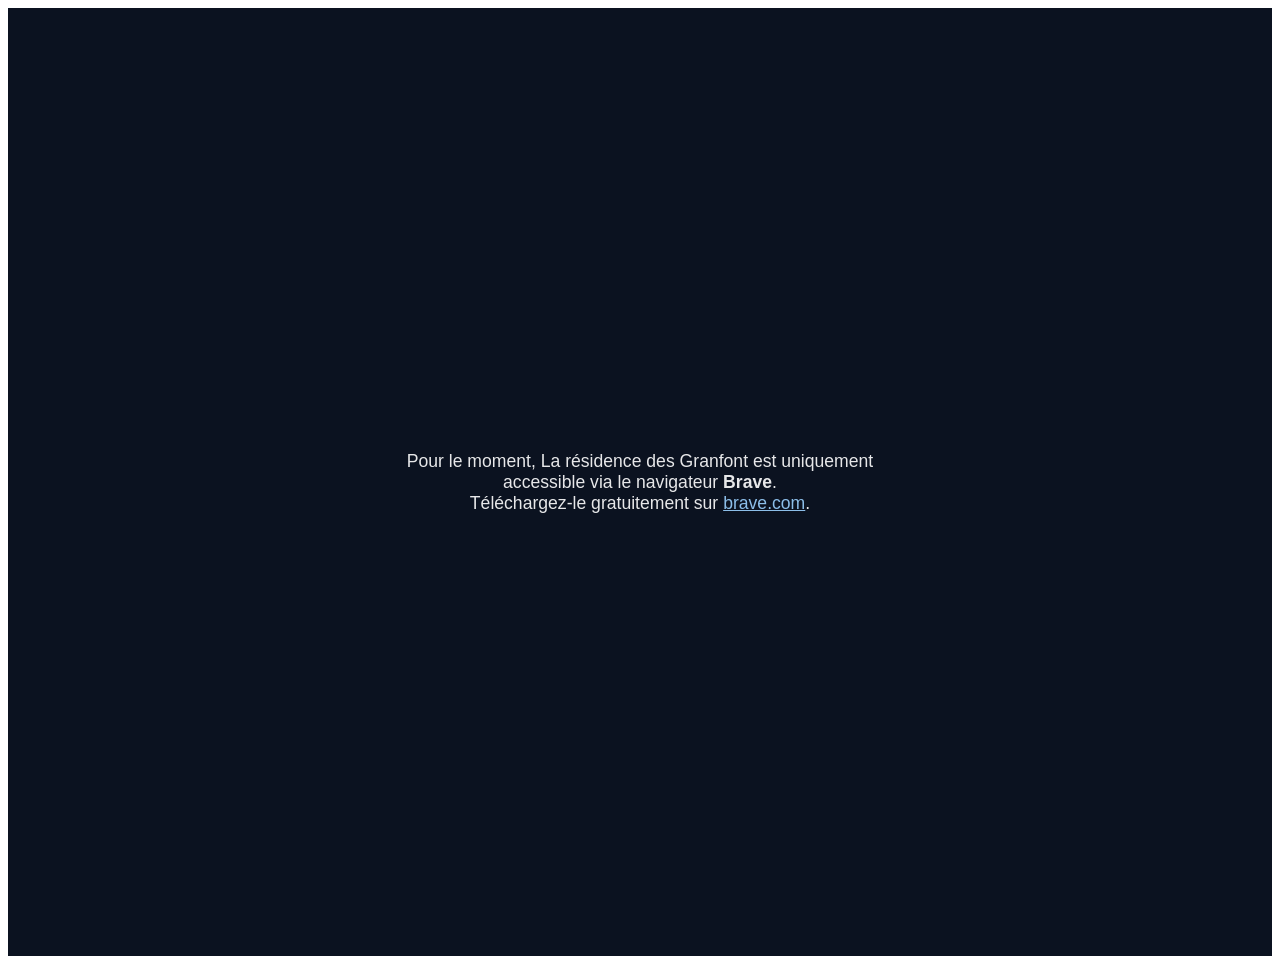
<file: jeux/jeux.html>
<!DOCTYPE html>
<html lang="fr">
<head>
    <meta charset="UTF-8">
    <meta name="viewport" content="width=device-width, initial-scale=1.0">
    <title>Jeu du Tableau à Poudlard</title>
    <link rel="stylesheet" href="../style.css">
    <link rel="stylesheet" href="../css/dialogue.css">
</head>
<body>
    <!-- Fenêtre modale de chargement -->
    <div id="loadingModal" class="loading-modal" style="cursor: url('../images/pointeur.png'), default;">
        <div class="loading-modal-content">
            <div class="loading-container">
                <!-- Particules magiques -->
                <div class="magic-particles" id="particles"></div>
                
                <div class="loading-content">
                    <h1 class="loading-title">Le pub La Lanterne</h1>
                    <p class="loading-subtitle">Visite interactive</p>
                    
                    <div class="progress-container">
                        <div class="progress-bar" id="progressBar"></div>
                    </div>
                    
                    <div class="progress-text">
                        <span id="progressPercent">0%</span>
                    </div>
                </div>
            </div>
        </div>
    </div>
    
    <script src="../js/dialogue.js"></script>
    <script src="../javascript/lalanterne.js"></script>
</body>
</html>
</file>
<file: style.css>
/* Suppression des liserés orange par défaut */
* {
  outline: none !important;
}

/* ---------------------------------
   Overlay pour bloquer mobile/tablette
   (extrait depuis index.html)
   --------------------------------- */
#mobileBlock {
  display: none;
  position: fixed;
  inset: 0;
  background: rgba(0,0,0,0.95);
  color: #fff;
  z-index: 9999;
  align-items: center;
  justify-content: center;
  text-align: center;
  padding: 2rem;
  font-family: sans-serif;
}

#mobileBlock .box {
  max-width: 720px;
}

/* Note: l'affichage effectif est contrôlé par `js/mobile-block.js` */

/* ================================
   Responsive: mobile / tablette
   Bloque l'accès et adapte le rendu
   ================================ */
@media (max-width: 1024px) {
  /* Afficher l'overlay en CSS au cas où JS est désactivé */
  #mobileBlock {
    display: flex !important;
  }

  /* Empêcher toute interaction avec le jeu */
  .game-container {
    filter: blur(1px);
    pointer-events: none;
    user-select: none;
  }

  /* Limiter le scrolling de la page pour l'overlay */
  body {
    overflow: hidden;
  }

  /* Adapter la zone de jeu sur écrans plus petits */
  .apartment-container {
    background-size: cover;
    background-position: center;
    min-height: 60vh;
    margin: 10px;
    border-radius: 6px;
  }

  .game-header h2 {
    font-size: 1.4rem;
  }

  .character {
    width: 36px;
    height: 36px;
  }
}

@media (max-width: 600px) {
  #mobileBlock {
    padding: 1rem !important;
  }
  #mobileBlock .box h1 {
    font-size: 1.2rem;
    margin-bottom: 0.4rem;
  }
  #mobileBlock .box p {
    font-size: 0.95rem;
  }
}

*:focus {
  outline: none !important;
  box-shadow: none !important;
}

button:focus,
input:focus,
select:focus,
textarea:focus,
a:focus {
  outline: none !important;
}

/* === Bloc de pierre cliquable (retour accueil) === */
.stone-block-link {
  position: absolute;
  left: 287px; /* On garde la même position, on élargit vers la droite */
  top: 240px;
  width: 200px; /* Largeur augmentée de 50px sur la droite */
  height: 120px;
  z-index: 10;
  cursor: url("images/pointeur.png") 16 16, pointer !important;
  background: rgba(255, 200, 80, 0); /* complètement transparent hors survol */
  border-radius: 12px;
  transition: box-shadow 0.2s, background 0.2s;
}

/* === Zone de survol pour le tableau === */
.frame-hover-area {
  position: absolute;
  left: 730px; /* Position du cadre ajustée : 290 + 60 = 350 */
  top: 220px; /* Position du cadre calculée : (600-320)/2 - 80 = 60 */
  width: 400px;
  height: 600px;
  z-index: 5;
  cursor: url("images/pointeur.png") 16 16, pointer;
  background: transparent;
  transition: background 0.8s ease, transform 0.1s ease;
  box-sizing: border-box;
  /* Bordure rouge supprimée pour rendre la zone invisible */
}

.stone-block-link:hover {
  box-shadow: 0 0 18px 6px rgba(255, 200, 80, 0.18);
  background: rgba(255, 200, 80, 0.1);
}

/* ========================================
   SYSTÈME D'AUTHENTIFICATION GLOBAL
   ======================================== */

/* Barre d'authentification dans jeux.html */
.auth-bar {
  position: fixed;
  top: 0;
  left: 0;
  right: 0;
  background: #226d54;
  padding: 10px 20px;
  box-shadow: 0 2px 8px rgba(0, 0, 0, 0.1);
  z-index: 999;
}

.auth-container {
  max-width: 1200px;
  margin: 0 auto;
  display: flex;
  justify-content: flex-end;
  align-items: center;
  gap: 15px;
}

/* Boutons d'authentification génériques */
.auth-buttons {
  display: flex;
  gap: 10px;
}

.auth-buttons .btn-primary,
.auth-buttons .btn-secondary,
.user-info .btn-primary,
.user-info .btn-secondary {
  padding: 8px 16px;
  font-size: 0.9rem;
  border-radius: 6px;
  border: none;
  cursor: pointer;
  transition: all 0.3s ease;
  font-family: "Georgia", serif;
  min-width: 110px;
  text-align: center;
  white-space: nowrap;
}

.auth-buttons .btn-primary,
.user-info .btn-primary {
  background: linear-gradient(135deg, #8b4513, #a0522d);
  color: #f5deb3;
}

.auth-buttons .btn-secondary,
.user-info .btn-secondary {
  background: transparent;
  color: white;
  border: 1px solid rgba(255, 255, 255, 0.3);
}

.auth-buttons .btn-primary:hover,
.user-info .btn-primary:hover {
  background: linear-gradient(135deg, #a0522d, #8b4513);
  transform: translateY(-1px);
}

.auth-buttons .btn-secondary:hover,
.user-info .btn-secondary:hover {
  background: rgba(255, 255, 255, 0.1);
  border-color: rgba(255, 255, 255, 0.5);
}

/* Informations utilisateur dans le header */
.user-info {
  display: flex;
  align-items: center;
  gap: 12px;
}

.user-info #userDisplayName {
  color: #f5deb3;
  font-weight: bold;
  font-size: 1rem;
  font-family: "Georgia", serif;
  text-shadow: 1px 1px 2px rgba(0, 0, 0, 0.7);
  min-width: 120px;
}

/* Styles pour les modals d'authentification */
.auth-switch {
  text-align: center;
  margin-top: 20px;
  padding-top: 20px;
  border-top: 1px solid rgba(139, 69, 19, 0.3);
}

.auth-switch p {
  color: #ddc9a3;
  margin: 0;
}

.auth-switch a {
  color: #8b4513;
  text-decoration: none;
  font-weight: bold;
  transition: color 0.3s ease;
}

.auth-switch a:hover {
  color: #a0522d;
  text-decoration: underline;
}

/* ========================================
   FORMULAIRE DE CRÉATION DE PERSONNAGE
   ======================================== */
.character-modal {
  position: fixed;
  top: 0;
  left: 0;
  width: 100%;
  height: 100%;
  background: rgba(0, 0, 0, 0.8);
  display: none;
  justify-content: center;
  align-items: center;
  z-index: 1000;
  opacity: 0;
  transition: opacity 0.3s ease;
}

.character-modal.show {
  display: flex;
  opacity: 1;
}

.character-form-container {
  background: linear-gradient(135deg, #5c3e1f 0%, #3d2914 100%);
  border-radius: 15px;
  box-shadow: 0 10px 30px rgba(0, 0, 0, 0.7);
  width: 90%;
  max-width: 600px;
  max-height: 90vh;
  overflow-y: auto;
  color: #f5deb3;
  position: relative;
  font-family: "Georgia", serif;
}

.character-form-header {
  background: #31405a;
  padding: 20px;
  border-radius: 12px 12px 0 0;
  text-align: center;
  position: relative;
}

.character-form-header h2 {
  margin: 0;
  color: white;
  font-size: 1.8rem;
  font-weight: bold;
  text-shadow: 1px 1px 2px rgba(0, 0, 0, 0.3);
}

.close-btn {
  position: absolute;
  top: 15px;
  right: 20px;
  background: none;
  border: none;
  font-size: 2rem;
  color: white;
  cursor: pointer;
  width: 35px;
  height: 35px;
  display: flex;
  align-items: center;
  justify-content: center;
  border-radius: 50%;
  transition: background 0.3s ease;
}

.close-btn:hover {
  background: rgba(255, 255, 255, 0.2);
}

.character-form {
  padding: 30px;
}

.form-step {
  display: none;
}

.form-step.active {
  display: block;
}

.form-group {
  margin-bottom: 20px;
}

.form-row {
  display: flex;
  gap: 15px;
}

.form-row .form-group {
  flex: 1;
  margin-bottom: 20px;
}

.form-group label {
  display: block;
  margin-bottom: 8px;
  font-weight: bold;
  color: #f5deb3;
  font-size: 1.1rem;
  font-family: "Georgia", serif;
}

.form-group input[type="text"],
.form-group input[type="email"],
.form-group input[type="password"],
.form-group select {
  width: 100%;
  padding: 12px;
  border-radius: 8px;
  background: #2f1b14;
  color: #f5deb3;
  font-size: 1rem;
  box-sizing: border-box;
  transition: border-color 0.3s ease, box-shadow 0.3s ease;
  font-family: "Georgia", serif;
}

.form-group input[type="text"]:focus,
.form-group input[type="email"]:focus,
.form-group input[type="password"]:focus,
.form-group select:focus {
  outline: none;
  border-color: #a0522d;
  box-shadow: 0 0 10px rgba(160, 82, 45, 0.3);
  background: #3d2914;
}

.form-group input[type="text"]::placeholder,
.form-group input[type="email"]::placeholder,
.form-group input[type="password"]::placeholder {
  color: #ffffff;
}

.class-description {
  margin: 20px 0;
  padding: 15px;
  background: rgba(34, 109, 84, 0.1);
  border: 1px solid #226d54;
  border-radius: 8px;
  min-height: 60px;
}

.class-description p {
  margin: 0;
  line-height: 1.5;
  color: #f5deb3;
}

.type-description {
  margin: 20px 0;
  padding: 15px;
  background: rgba(34, 109, 84, 0.1);
  border: 1px solid #226d54;
  border-radius: 8px;
  min-height: 60px;
}

.type-description p {
  margin: 0;
  line-height: 1.5;
  color: #f5deb3;
}

.deity-description {
  margin: 20px 0;
  padding: 15px;
  background: rgba(34, 109, 84, 0.1);
  border: 1px solid #226d54;
  border-radius: 8px;
  min-height: 60px;
}

.deity-description p {
  margin: 0;
  line-height: 1.5;
  color: #f5deb3;
}

.form-actions {
  display: flex;
  gap: 15px;
  justify-content: center;
  margin-top: 30px;
}

.btn-primary,
.btn-secondary {
  padding: 12px 25px;
  border: none;
  border-radius: 8px;
  font-size: 1rem;
  font-weight: bold;
  cursor: pointer;
  transition: all 0.3s ease;
  min-width: 120px;
}

.btn-primary {
  background: linear-gradient(135deg, #8b4513, #a0522d);
  color: #f5deb3;
  box-shadow: 0 4px 12px rgba(139, 69, 19, 0.3);
  border: none;
  font-family: "Georgia", serif;
  text-shadow: 1px 1px 2px rgba(0, 0, 0, 0.5);
}

.btn-primary:hover {
  background: linear-gradient(135deg, #a0522d, #8b4513);
  transform: translateY(-2px);
  box-shadow: 0 6px 20px rgba(160, 82, 45, 0.4);
}

.btn-secondary {
  background: linear-gradient(135deg, #2f1b14, #3d2914);
  color: #ddc9a3;
  border: none;
  font-family: "Georgia", serif;
  text-shadow: 1px 1px 2px rgba(0, 0, 0, 0.7);
}

.btn-secondary:hover {
  background: linear-gradient(135deg, #3d2914, #5c3e1f);
  color: #f5deb3;
  transform: translateY(-2px);
  box-shadow: 0 6px 15px rgba(101, 67, 33, 0.4);
}
.account-content {
  padding: 30px;
}

.account-section {
  margin-bottom: 30px;
  padding: 20px;
  background: rgba(245, 222, 179, 0.12);
  border-radius: 12px;
  border: 1px solid rgba(210, 180, 140, 0.15);
}

.account-section h3 {
  margin: 0 0 20px 0;
  color: #8b4513;
  font-size: 1.3rem;
  font-weight: bold;
  padding-bottom: 10px;
  font-family: "Georgia", serif;
}

.account-info {
  display: flex;
  flex-direction: column;
  gap: 15px;
}

.info-row {
  display: flex;
  justify-content: space-between;
  align-items: center;
  padding: 10px 0;
  border-bottom: 1px solid rgba(255, 255, 255, 0.1);
}

.info-row:last-child {
  border-bottom: none;
}

.info-label {
  font-weight: bold;
  color: #f3e8d3;
  min-width: 140px;
}

.info-value {
  color: #226d54;
  font-weight: 500;
  text-align: right;
  flex: 1;
}

.no-character {
  text-align: center;
  padding: 30px;
  color: #ddc9a3;
}

.no-character p {
  margin-bottom: 20px;
  font-style: italic;
}

/* === Styles pour les actions du compte === */
.account-actions {
  display: flex;
  flex-direction: column;
  gap: 15px;
  align-items: center;
}

.account-actions .btn-secondary {
  padding: 12px 24px;
  font-size: 1rem;
  border-radius: 8px;
  transition: all 0.3s ease;
  min-width: 250px;
  text-align: center;
}

.action-help {
  color: #ddc9a3;
  font-style: italic;
  text-align: center;
  font-size: 0.9rem;
}

.user-info {
  display: flex;
  align-items: center;
  gap: 12px;
}

.user-info #userDisplayName {
  color: #f5deb3;
  font-weight: bold;
  font-size: 1rem;
  font-family: "Georgia", serif;
  text-shadow: 1px 1px 2px rgba(0, 0, 0, 0.7);
  min-width: 120px;
}

html,
body {
  height: 100%;
  margin: 0;
  padding: 0;
}
/* === Bandes verticales autour du carrousel === */
.carousel-section {
  position: relative;
  z-index: 1;
  background-color: #1a1a1a;
}
.carousel-section::before {
  left: 0;
  right: 50%;
  border-radius: 0 20px 20px 0;
}
.carousel-section::after {
  left: 50%;
  right: 0;
  border-radius: 20px 0 0 20px;
}
.carousel-container {
  position: relative;
  z-index: 2;
}
/* =============================
   Images du carrousel (meilleur cadrage)
   ============================= */
.carousel-slide img {
  width: 100%;
  height: 400px;
  object-fit: cover;
  object-position: 0 19%;
  border-radius: 20px;
  box-shadow: 0 4px 24px rgba(0, 0, 0, 0.1);
  background: #222;
}
/* Cadrage spécifique pour l'image de la grotte du loup dans le carrousel */
.carousel-slide img[src*="loup.png"],
.carousel-slide img[src*="loup.jpg"] {
  object-position: 50% 35% !important;
}
/* Annule la bordure et l'ombre pour les images du hero */
.story-hero-image {
  border-radius: 0 !important;
  box-shadow: none !important;
}
/* =============================
   Styles spécifiques aux récits
   ============================= */

/* Botaniste */
.story-hero-image[src*="botaniste.png"] {
  width: auto;
  max-width: 500px;
  height: 70vh;
  object-fit: contain;
  display: block;
  margin: 0 auto;
  box-shadow: 0 4px 32px rgba(0, 0, 0, 0.25);
}

/* Parapluie */
.story-hero-image[src*="parapluie.png"] {
  width: auto;
  max-width: 520px;
  height: 65vh;
  object-fit: contain;
  display: block;
  margin: 0 auto;
  box-shadow: 0 4px 32px rgba(0, 0, 0, 0.25);
}

/* Flamel */
.story-hero-image.flamel-image {
  width: auto;
  max-width: 540px;
  height: 65vh;
  object-fit: contain;
  display: block;
  margin: 0 auto;
  box-shadow: 0 4px 32px rgba(0, 0, 0, 0.25);
}

.story-hero-background {
  display: flex;
  justify-content: center;
  align-items: center;
  min-height: 60vh;
}
/* ========================================
   PORTFOLIO CSS - VERSION NETTOYÉE ET ORGANISÉE
   Dernière mise à jour : 8 juillet 2025
   ======================================== */

/* ========================================
   1. BASE & RESET
   ======================================== */
html,
body {
  height: 100%;
  margin: 0;
  padding: 0;
}

/* Décale le contenu principal pour ne pas passer sous la sidebar */
body {
  margin-left: 0;
}

body {
  font-family: Arial, sans-serif;
  background: rgb(243, 232, 211);
  color: #222;
  display: flex;
  flex-direction: column;
  min-height: 100vh;
}

main {
  flex: 1;
}

/* Images générales dans les articles */
.simple-article img,
.story-body img {
  max-width: 100%;
  height: auto;
  display: block;
  margin: 20px auto;
  border-radius: 5px;
  box-shadow: 0 2px 8px rgba(0, 0, 0, 0.1);
}

/* ========================================
   2. HEADER & NAVIGATION
   ======================================== */
.header-booki {
  display: flex;
  justify-content: space-between;
  align-items: center;
  padding: 10px 20px;
  background: #226d54;
  box-shadow: 0 2px 8px rgba(0, 0, 0, 0.04);
}

/* Conteneur pour navigation + bouton (desktop seulement) */
.header-right {
  display: flex;
  align-items: center;
  gap: 15px;
}

/* Logo avec animation */
.logo img {
  display: block;
  height: 45px;
  transition: transform 0.3s;
  cursor: pointer;
}

.logo img.wiggle {
  animation: plume-wiggle 0.6s;
}

@keyframes plume-wiggle {
  0% {
    transform: rotate(0deg);
  }
  20% {
    transform: rotate(-15deg);
  }
  40% {
    transform: rotate(10deg);
  }
  60% {
    transform: rotate(-10deg);
  }
  80% {
    transform: rotate(5deg);
  }
  100% {
    transform: rotate(0deg);
  }
}

/* Zone de navigation */
.nav-zone {
  display: flex;
  align-items: center;
}

/* Navigation */
.nav-booki {
  display: flex;
  gap: 140px;
  align-items: center;
}

.dropdown {
  position: relative;
}

.dropdown-toggle {
  color: white;
  text-decoration: none;
  font-size: 1.1rem;
  font-weight: 500;
  padding: 12px 20px;
  border-radius: 8px;
  transition: all 0.3s ease;
  display: block;
  background: transparent;
  border: none;
  cursor: pointer;
  position: relative;
  padding-right: 40px;
}

.dropdown-toggle::after {
  content: "";
  position: absolute;
  right: 15px;
  top: 50%;
  transform: translateY(-50%);
  width: 0;
  height: 0;
  border-left: 4px solid transparent;
  border-right: 4px solid transparent;
  border-top: 5px solid currentColor;
  transition: transform 0.3s ease;
}

.dropdown:hover .dropdown-toggle::after {
  transform: translateY(-50%) rotate(180deg);
}

.dropdown-toggle:hover {
  background: #31405a;
  color: #7ec3ff;
  transform: translateY(-2px);
  box-shadow: 0 4px 12px rgba(0, 0, 0, 0.2);
}

/* Enlever la surbrillance bleu foncé pour le menu "Les articles" */
.dropdown-toggle[title="Les articles"]:hover {
  background: transparent;
  color: white;
  transform: none;
  box-shadow: none;
}

/* Enlever la surbrillance bleu foncé pour le menu "Les récits" */
.dropdown-toggle[title="Les récits"]:hover {
  background: transparent;
  color: white;
  transform: none;
  box-shadow: none;
}

/* Enlever la surbrillance bleu foncé pour le menu "Les jeux" */
.dropdown-toggle[title="Les jeux"]:hover {
  background: transparent;
  color: white;
  transform: none;
  box-shadow: none;
}

.dropdown-menu {
  position: absolute;
  top: 120%;
  left: 50%;
  transform: translateX(-50%) translateY(-10px);
  background: #232b36;
  min-width: 180px;
  border-radius: 8px;
  box-shadow: 0 8px 25px rgba(0, 0, 0, 0.15);
  opacity: 0;
  visibility: hidden;
  transition: all 0.3s cubic-bezier(0.4, 0, 0.2, 1);
  z-index: 1000;
  /* SUPPRIMER overflow: hidden pour permettre aux sous-menus de déborder */
  /* overflow: hidden; */
}

.dropdown:hover .dropdown-menu {
  opacity: 1;
  visibility: visible;
  transform: translateX(-50%) translateY(0);
}

.dropdown-menu a {
  display: block;
  color: white;
  text-decoration: none;
  padding: 12px 20px;
  transition: all 0.3s ease;
  border-bottom: 1px solid rgba(255, 255, 255, 0.1);
  width: 100%;
  box-sizing: border-box;
}

.dropdown-menu a:last-child {
  border-bottom: none;
}

.dropdown-menu a:hover:not(.dropdown-submenu-toggle) {
  background: #7ec3ff;
  color: #1a1a1a;
  padding-left: 25px;
  font-weight: 500;
}

/* === Animation pour l'icône du menu "Les articles" === */
.dropdown-toggle svg,
.dropdown-toggle img {
  transition: all 0.3s ease;
  transform-origin: center;
}

/* Filtre de couleur pour harmoniser l'icône des récits avec celle des articles */
.dropdown-toggle[title="Les récits"] img {
  filter: hue-rotate(20deg) saturate(1.2) brightness(0.9);
}

/* Animation de oscillation douce pour l'icône des articles */
@keyframes gentle-float {
  0%,
  100% {
    transform: translateY(0px) rotate(0deg);
  }
  25% {
    transform: translateY(-2px) rotate(1deg);
  }
  50% {
    transform: translateY(-1px) rotate(0deg);
  }
  75% {
    transform: translateY(-2px) rotate(-1deg);
  }
}

.dropdown-toggle[title="Les articles"]:hover svg,
.dropdown-toggle[title="Les articles"]:hover img {
  animation: gentle-float 0.8s ease-in-out infinite;
  transform: scale(1.1);
  filter: drop-shadow(0 2px 8px rgba(126, 195, 255, 0.3));
}

.dropdown-toggle[title="Les récits"]:hover svg,
.dropdown-toggle[title="Les récits"]:hover img {
  animation: gentle-float 0.8s ease-in-out infinite;
  transform: scale(1.1);
  filter: hue-rotate(20deg) saturate(1.2) brightness(0.9)
    drop-shadow(0 2px 8px rgba(126, 195, 255, 0.3));
}

.dropdown-toggle[title="Les jeux"]:hover svg,
.dropdown-toggle[title="Les jeux"]:hover img {
  animation: gentle-float 0.8s ease-in-out infinite;
  transform: scale(1.1);
  filter: drop-shadow(0 2px 8px rgba(126, 195, 255, 0.3));
}

/* Animation des lignes internes au survol (seulement pour SVG) */
.dropdown-toggle[title="Les articles"]:hover svg line {
  stroke-dasharray: 14;
  stroke-dashoffset: 14;
  animation: write-text 0.6s ease-out forwards;
}

@keyframes write-text {
  to {
    stroke-dashoffset: 0;
  }
}

/* Sous-menus - Version ultra-simplifiée et fonctionnelle */
.dropdown-submenu {
  position: relative;
}

.dropdown-submenu-toggle {
  display: block;
  color: white;
  text-decoration: none;
  padding: 12px 40px 12px 20px;
  transition: background 0.3s ease;
  border-bottom: 1px solid rgba(255, 255, 255, 0.1);
  position: relative;
}

.dropdown-submenu-toggle:hover {
  background: #7ec3ff;
  color: #1a1a1a;
}

.dropdown-submenu-toggle .arrow {
  position: absolute;
  right: 15px;
  top: 50%;
  transform: translateY(-50%);
  font-size: 10px;
  transition: transform 0.3s ease, color 0.3s ease;
  color: #888;
}

.dropdown-submenu-toggle:hover .arrow {
  color: #1a1a1a;
}

.dropdown-submenu:hover .arrow {
  transform: translateY(-50%) rotate(90deg);
}

.dropdown-submenu-content {
  position: absolute;
  top: 0;
  left: 100%;
  background: #1a2332;
  min-width: 250px;
  border-radius: 6px;
  box-shadow: 0 4px 12px rgba(0, 0, 0, 0.3);
  z-index: 9999;
  margin-left: 10px;
  /* Utiliser opacity pour des transitions fluides */
  opacity: 0;
  visibility: hidden;
  transform: translateX(-10px);
  transition: opacity 0.2s ease, visibility 0.2s ease, transform 0.2s ease;
  pointer-events: none;
}

/* Affichage au survol - géré par JavaScript maintenant */
/* .dropdown-submenu:hover .dropdown-submenu-content {
    opacity: 1;
    visibility: visible;
    transform: translateX(0);
    pointer-events: auto;
} */

.dropdown-submenu-content a {
  display: block !important;
  color: white !important;
  text-decoration: none !important;
  padding: 10px 15px !important;
  border-bottom: 1px solid rgba(255, 255, 255, 0.1) !important;
  transition: background 0.3s ease !important;
}

.dropdown-submenu-content a:last-child {
  border-bottom: none !important;
}

.dropdown-submenu-content a:hover {
  background: #7ec3ff !important;
  color: #1a1a1a !important;
}

/* ========================================
   STYLES POUR LE TROISIÈME NIVEAU DE MENU (SUB-SUBMENU)
   ======================================== */

.dropdown-sub-submenu {
  position: relative;
}

.dropdown-sub-submenu-toggle {
  display: block;
  color: white;
  text-decoration: none;
  padding: 12px 40px 12px 20px;
  transition: background 0.3s ease;
  border-bottom: 1px solid rgba(255, 255, 255, 0.1);
  position: relative;
}

.dropdown-sub-submenu-toggle:hover {
  background: #7ec3ff;
  color: #1a1a1a;
}

.dropdown-sub-submenu-toggle .arrow {
  position: absolute;
  right: 15px;
  top: 50%;
  transform: translateY(-50%);
  font-size: 10px;
  transition: transform 0.3s ease, color 0.3s ease;
  color: #888;
}

.dropdown-sub-submenu-toggle:hover .arrow {
  color: #1a1a1a;
}

.dropdown-sub-submenu:hover .arrow {
  transform: translateY(-50%) rotate(90deg);
}

.dropdown-sub-submenu-content {
  position: absolute;
  top: 0;
  left: 100%;
  background: #0d1117;
  min-width: 280px;
  border-radius: 6px;
  box-shadow: 0 4px 15px rgba(0, 0, 0, 0.4);
  z-index: 10000;
  margin-left: 10px;
  opacity: 0;
  visibility: hidden;
  transform: translateX(-10px);
  transition: opacity 0.2s ease, visibility 0.2s ease, transform 0.2s ease;
  pointer-events: none;
}

.dropdown-sub-submenu-content a {
  display: block !important;
  color: white !important;
  text-decoration: none !important;
  padding: 12px 18px !important;
  border-bottom: 1px solid rgba(255, 255, 255, 0.08) !important;
  transition: background 0.3s ease !important;
  font-size: 0.9rem !important;
}

.dropdown-sub-submenu-content a:last-child {
  border-bottom: none !important;
}

.dropdown-sub-submenu-content a:hover {
  background: #7ec3ff !important;
  color: #1a1a1a !important;
}

/* ========================================
   FIN DES STYLES TROISIÈME NIVEAU
   ======================================== */

/* Bouton mode sombre */
.dark-mode-btn {
  background: #31405a;
  border: none;
  border-radius: 20px;
  padding: 10px 16px;
  cursor: pointer;
  font-size: 0.9rem;
  color: white;
  transition: all 0.3s ease;
  display: flex;
  align-items: center;
  justify-content: center;
  gap: 6px;
  min-width: 80px;
  box-shadow: 0 2px 4px rgba(0, 0, 0, 0.2);
  margin-left: 20px;
}

.dark-mode-btn svg {
  display: block;
}

.dark-mode-btn .sun-icon {
  display: block;
}

.dark-mode-btn .moon-icon {
  display: none;
}

body.dark-mode .dark-mode-btn .sun-icon {
  display: none;
}

body.dark-mode .dark-mode-btn .moon-icon {
  display: block;
}

.dark-mode-btn:hover {
  background: #3a3a3a;
  color: #7ec3ff;
}

/* ========================================
   3. PAGE D'ACCUEIL
   ======================================== */
.banniere {
  text-align: center;
  padding: 20px 0;
}

.banniere img {
  max-width: 100%;
  height: auto;
}

.portfolio-presentation {
  padding: 40px 20px;
  text-align: center;
}

.presentation-container {
  max-width: 800px;
  margin: 0 auto;
}

.presentation-content h2 {
  color: #226d54;
  font-size: 2rem;
  margin-bottom: 20px;
}

.presentation-content p {
  font-size: 1.1rem;
  line-height: 1.6;
  color: #333;
}

/* ========================================
   4. CAROUSEL
   ======================================== */
.carousel-section {
  padding: 40px 20px;
}

.carousel-container {
  position: relative;
  max-width: 1200px;
  margin: 0 auto;
  height: 400px;
  overflow: hidden;
  border-radius: 15px;
  box-shadow: 0 8px 25px rgba(0, 0, 0, 0.1);
}

.carousel-track {
  display: flex;
  transition: transform 0.5s ease;
  height: 100%;
}

.carousel-slide {
  min-width: 100%;
  position: relative;
  overflow: hidden;
}

.carousel-slide img {
  width: 100%;
  height: 100%;
  object-fit: cover;
}

.carousel-title {
  position: absolute;
  top: 20px;
  left: 20px;
  background: rgba(0, 0, 0, 0.7);
  color: white;
  padding: 10px 20px;
  border-radius: 8px;
  font-size: 1.2rem;
  font-weight: bold;
}

.carousel-btn {
  position: absolute;
  top: 50%;
  transform: translateY(-50%);
  background: rgba(255, 255, 255, 0.8);
  border: none;
  width: 50px;
  height: 50px;
  border-radius: 50%;
  cursor: pointer;
  font-size: 1.5rem;
  color: #333;
  transition: all 0.3s ease;
  z-index: 15;
}

.carousel-btn:hover {
  background: white;
  box-shadow: 0 4px 12px rgba(0, 0, 0, 0.2);
}

.carousel-btn.carousel-prev {
  left: 20px;
}

.carousel-btn.carousel-next {
  right: 20px;
}

.carousel-caption {
  position: absolute;
  top: 20px;
  left: 0;
  right: 0;
  color: white;
  z-index: 12;
  text-align: center;
}

.carousel-caption h3 {
  font-size: 1.3rem;
  font-weight: bold;
  margin: 0;
  text-shadow: 2px 2px 6px rgba(0, 0, 0, 0.9);
  color: white;
  display: inline-block;
}

.carousel-indicators {
  position: absolute;
  bottom: 20px;
  left: 50%;
  transform: translateX(-50%);
  display: flex;
  gap: 10px;
  z-index: 10;
}

button.indicator {
  width: 12px;
  height: 12px;
  border-radius: 50% !important;
  border: 2px solid white;
  background: transparent;
  cursor: pointer;
  transition: all 0.3s ease;
  box-sizing: border-box;
  padding: 0;
  margin: 0;
  outline: none;
  min-width: 12px;
  min-height: 12px;
  max-width: 12px;
  max-height: 12px;
  appearance: none;
  -webkit-appearance: none;
  -moz-appearance: none;
}

.indicator {
  width: 12px;
  height: 12px;
  border-radius: 50% !important;
  border: 2px solid white;
  background: transparent;
  cursor: pointer;
  transition: all 0.3s ease;
  box-sizing: border-box;
  padding: 0;
  margin: 0;
  outline: none;
  min-width: 12px;
  min-height: 12px;
  max-width: 12px;
  max-height: 12px;
}

.indicator.active,
.indicator:hover {
  background: white;
}

/* ========================================
   5. ARTICLES SIMPLES
   ======================================== */
.simple-article {
  max-width: 800px;
  margin: 20px auto;
  padding: 30px;
  line-height: 1.6;
  background: #f4f4f4;
  border-radius: 8px;
  box-shadow: 0 2px 10px rgba(0, 0, 0, 0.1);

  /* Protection contre la copie */
  -webkit-user-select: none;
  -moz-user-select: none;
  -ms-user-select: none;
  user-select: none;
  -webkit-touch-callout: none;
  -webkit-tap-highlight-color: transparent;
}

.simple-article h1 {
  color: #226d54;
  font-size: 2.2rem;
  margin: 0 0 20px 0;
  text-align: center;
  border-bottom: 2px solid #226d54;
  padding-bottom: 10px;
}

.simple-article h2 {
  color: #31405a;
  font-size: 1.5rem;
  margin: 25px 0 15px 0;
  border-left: 4px solid #226d54;
  padding-left: 15px;
}

.simple-article p {
  margin: 0 0 15px 0;
  text-align: justify;
}

/* ========================================
   6. PRÉSENTATION MODERNE DES RÉCITS
   ======================================== */
.story-hero {
  position: relative;
  min-height: 80vh;
  display: flex;
  align-items: center;
  justify-content: center;
  overflow: hidden;
  margin-bottom: 0;
}

.story-hero-background {
  position: absolute;
  top: 0;
  left: 0;
  right: 0;
  bottom: 0;
  background: linear-gradient(135deg, #1a1a2e 0%, #16213e 50%, #0f3460 100%);
}

.story-hero-overlay {
  position: absolute;
  top: 0;
  left: 0;
  right: 0;
  bottom: 0;
  background: rgba(0, 0, 0, 0.4);
  z-index: 1;
}

.story-hero-image {
  position: absolute;
  top: 0;
  left: 50%;
  transform: translateX(-50%);
  width: 54%;
  height: 94%;
  opacity: 1;
  z-index: 2;
  box-shadow: 0 4px 15px rgba(0, 0, 0, 0.3);
  border-radius: 8px;
}

/* Ajustement spécifique pour l'image de Flamel */
.story-hero-image.flamel-image {
  width: 50%;
}

.story-hero-content {
  position: absolute;
  bottom: 120px;
  left: 0;
  right: 0;
  z-index: 10;
  padding: 7px;
  color: white;
  text-align: center;
}

.story-meta {
  font-size: 1rem;
  margin: 0;
  opacity: 0.9;
  display: flex;
  flex-wrap: nowrap;
  align-items: baseline;
  justify-content: center;
  gap: 8px;
  line-height: 1.2;
}

.story-date {
  color: #7ec3ff;
  font-weight: 500;
}

.story-separator {
  color: #ccc;
}

.story-author {
  color: #fff;
  font-weight: 500;
}

.story-category {
  background: #226d54;
  color: white;
  padding: 2px 8px;
  border-radius: 12px;
  font-size: 0.8rem;
  font-weight: 500;
}

.story-tag {
  background: #31405a;
  color: white;
  padding: 2px 8px;
  border-radius: 12px;
  font-size: 0.8rem;
  font-weight: 500;
}

/* Conteneur pour aligner métadonnées et titre sur une ligne */
.story-header-line {
  display: inline-flex;
  align-items: baseline;
  justify-content: center;
  flex-wrap: nowrap;
  gap: 30px;
  background: rgba(0, 0, 0, 0.6);
  padding: 6px 30px;
  border-radius: 12px;
  backdrop-filter: blur(5px);
  flex-direction: row;
  text-align: center;
}

.story-title {
  font-size: 1.8rem;
  font-weight: bold;
  line-height: 1.2;
  margin: 0;
  color: white;
  white-space: nowrap;
  text-shadow: 2px 2px 4px rgba(0, 0, 0, 0.7);
}

.story-excerpt {
  font-size: 1.1rem;
  line-height: 1.6;
  margin-bottom: 20px;
  opacity: 0.95;
}

.story-excerpt p {
  margin: 0;
}

.story-notice {
  background: rgba(255, 255, 255, 0.1);
  border-left: 4px solid #7ec3ff;
  padding: 15px 20px;
  border-radius: 0 8px 8px 0;
  font-size: 0.95rem;
  line-height: 1.5;
}

.story-notice p {
  margin: 0;
  color: #f0f0f0;
}

.story-content {
  max-width: 800px;
  margin: -100px auto 0;
  padding: 0 20px;
  position: relative;
  z-index: 5;
}

.story-body {
  background: #f4f4f4;
  padding: 40px;
  border-radius: 8px;
  box-shadow: 0 2px 10px rgba(0, 0, 0, 0.1);
  line-height: 1.6;

  /* Protection contre la copie */
  -webkit-user-select: none;
  -moz-user-select: none;
  -ms-user-select: none;
  user-select: none;
  -webkit-touch-callout: none;
  -webkit-tap-highlight-color: transparent;
}

.story-body p {
  margin: 0 0 20px 0;
  text-align: justify;
  color: #333;
}

.presentation-content {
  background-color: white;
  border-radius: 8px;
  box-shadow: 0 2px 10px rgba(0, 0, 0, 0.1);
  padding: 40px 20px;
}
/* ========================================
   7. FOOTER
   ======================================== */
footer {
  background: #1a1a1a;
  padding: 30px 20px;
  text-align: center;
}

.footer-content {
  max-width: 1200px;
  margin: 0 auto;
}

.contact-btn {
  display: inline-block;
  background: #31405a;
  color: white;
  text-decoration: none;
  padding: 12px 25px;
  border-radius: 8px;
  font-weight: 500;
  transition: all 0.3s ease;
}

.contact-btn:hover {
  background: #7ec3ff;
  color: #1a1a1a;
  transform: translateY(-2px);
  box-shadow: 0 4px 12px rgba(0, 0, 0, 0.2);
}

/* ========================================
   8. MODE SOMBRE
   ======================================== */
body.dark-mode {
  background: #1a1a1a;
  color: #e0e0e0;
}

body.dark-mode .header-booki {
  background: #2d2d2d;
}

body.dark-mode .dropdown-menu {
  background: #3a3a3a;
}

body.dark-mode .dropdown-menu a:hover {
  background: #7ec3ff;
  color: #1a1a1a;
}

body.dark-mode .dropdown-submenu-content {
  background: #2a2a2a;
  box-shadow: 0 8px 25px rgba(0, 0, 0, 0.5);
}

body.dark-mode .dropdown-submenu-content a:hover {
  background: #7ec3ff;
  color: #1a1a1a;
}

body.dark-mode .banniere {
  background: #2a2a2a;
}

body.dark-mode .portfolio-presentation {
  background: #1a1a1a;
}

body.dark-mode .presentation-content h2 {
  color: #7ec3ff;
}

body.dark-mode .presentation-content p {
  color: #e0e0e0;
}

body.dark-mode .carousel-container {
  box-shadow: 0 8px 25px rgba(0, 0, 0, 0.3);
}

body.dark-mode .carousel-btn {
  background: rgba(126, 195, 255, 0.8);
}

body.dark-mode .carousel-btn:hover {
  background: #7ec3ff;
}

body.dark-mode .simple-article {
  background: #2a2a2a;
  color: #e0e0e0;
  box-shadow: 0 2px 10px rgba(0, 0, 0, 0.3);
}

body.dark-mode .simple-article h1 {
  color: #7ec3ff;
  border-bottom-color: #7ec3ff;
}

body.dark-mode .simple-article h2 {
  color: #e0e0e0;
  border-left-color: #7ec3ff;
}

body.dark-mode .story-hero-background {
  background: linear-gradient(135deg, #0a0a0a 0%, #1a1a1a 50%, #2a2a2a 100%);
}

body.dark-mode .story-category {
  background: #7ec3ff;
  color: #1a1a1a;
}

body.dark-mode .story-tag {
  background: #4a5568;
  color: #e0e0e0;
}

body.dark-mode .story-body {
  background: #2a2a2a;
  color: #e0e0e0;
  box-shadow: 0 2px 10px rgba(0, 0, 0, 0.3);
}

body.dark-mode .story-body p {
  color: #e0e0e0;
}

body.dark-mode footer {
  background: #000000;
}

body.dark-mode .contact-btn {
  background: #3a3a3a;
  color: #7ec3ff;
}

body.dark-mode .contact-btn:hover {
  background: #7ec3ff;
  color: #1a1a1a;
}

/* ========================================
   9. RESPONSIVE TABLETTE & MOBILE
   ======================================== */

/* Tablette (≤ 1024px) */
@media (max-width: 1024px) {
  .header-booki {
    flex-direction: column;
    align-items: center;
    gap: 10px;
  }
  .nav-zone {
    align-self: center;
  }
  .nav-booki {
    gap: 40px;
  }
  .dark-mode-btn {
    margin-left: 0;
    align-self: center;
    width: auto;
    min-width: 80px;
  }
  .carousel-container {
    height: 300px;
    max-width: 95vw;
  }
  .presentation-container,
  .story-content,
  .simple-article {
    max-width: 95vw;
    padding: 20px 10px;
  }
  .story-hero-content {
    bottom: 40px;
    padding: 5px;
  }
  .story-header-line {
    gap: 10px;
    padding: 6px 10px;
  }
  /* Ajustement des images pour tablette */
  .story-hero-image {
    width: 70%;
    height: 85%;
    top: 5%;
  }
  .story-hero-image.flamel-image {
    width: 65%;
    height: 85%;
  }
  .banniere img {
    max-width: 90%;
    height: auto;
  }
  /* Images dans les articles */
  .simple-article img,
  .story-body img {
    max-width: 100%;
    height: auto;
    display: block;
    margin: 15px auto;
  }
  /* Ajustement des menus déroulants pour tablette */
  .dropdown-menu {
    min-width: 180px;
    max-width: 250px;
    left: 50%;
    transform: translateX(-50%) translateY(-10px);
  }
  .dropdown:hover .dropdown-menu {
    transform: translateX(-50%) translateY(0);
  }
  .dropdown-toggle::after {
    right: 10px;
  }
  .dropdown-menu a {
    padding: 12px 15px;
    font-size: 0.9rem;
  }
  /* Ajustement des sous-menus pour tablette */
  .dropdown-submenu-content {
    position: absolute !important;
    top: 0 !important;
    left: 100% !important;
    min-width: 220px !important;
    margin-left: 10px !important;
  }

  .dropdown-submenu-content a {
    padding: 10px 15px !important;
    font-size: 0.85rem !important;
  }
  /* Ajustement des indicateurs du carousel pour tablette */
  button.indicator,
  .indicator {
    width: 10px !important;
    height: 10px !important;
    border-radius: 50% !important;
    border: 2px solid white;
    box-sizing: border-box;
    padding: 0;
    margin: 0;
    outline: none;
    min-width: 10px;
    min-height: 10px;
    max-width: 10px;
    max-height: 10px;
    appearance: none;
    -webkit-appearance: none;
    -moz-appearance: none;
  }
}

/* Mobile (≤ 768px) */
@media (max-width: 768px) {
  .header-booki {
    flex-direction: column;
    align-items: center;
    padding: 10px 5vw;
    gap: 10px;
  }
  .logo img {
    height: 38px;
  }
  .nav-zone {
    width: 100%;
    align-self: center;
    justify-content: center;
  }
  .nav-booki {
    flex-direction: row;
    gap: 5px;
    margin: 0;
    width: 100%;
    justify-content: center;
    flex-wrap: wrap;
  }
  .dark-mode-btn {
    width: auto;
    margin-left: 0;
    margin-top: 5px;
    min-width: 80px;
    align-self: center;
  }
  .dropdown {
    width: auto;
    flex: 0 1 auto;
  }
  .dropdown-toggle {
    width: auto;
    text-align: center;
    padding: 10px 30px 10px 8px;
    font-size: 0.9rem;
    white-space: nowrap;
  }
  .dropdown-menu {
    left: 50%;
    transform: translateX(-50%) translateY(-10px);
    min-width: 200px;
    max-width: 300px;
    border-radius: 8px;
    width: auto;
  }
  .dropdown:hover .dropdown-menu {
    transform: translateX(-50%) translateY(0);
  }
  .dropdown-toggle::after {
    right: 8px;
  }
  .dropdown-menu a {
    padding: 10px 12px;
    font-size: 0.85rem;
    text-align: left;
  }
  /* Ajustement des sous-menus pour mobile */
  .dropdown-submenu-content {
    position: static !important;
    background: #0f1419 !important;
    margin-left: 0 !important;
    margin-top: 0 !important;
    box-shadow: inset 0 2px 4px rgba(0, 0, 0, 0.2) !important;
    border-radius: 0 !important;
    opacity: 1 !important;
    visibility: visible !important;
    transform: none !important;
    display: none !important;
    pointer-events: auto !important;
    z-index: 9999 !important;
  }

  .dropdown-submenu:hover .dropdown-submenu-content {
    display: block !important;
  }

  .dropdown-submenu-content a {
    padding: 15px 25px !important;
    font-size: 0.9rem !important;
    border-left: 3px solid #7ec3ff !important;
    display: block !important;
    color: white !important;
    text-decoration: none !important;
    cursor: pointer !important;
    pointer-events: auto !important;
    touch-action: manipulation !important;
  }

  .dropdown-submenu-content a:hover,
  .dropdown-submenu-content a:active,
  .dropdown-submenu-content a:focus {
    background: #7ec3ff !important;
    color: #1a1a1a !important;
  }
  .carousel-container {
    height: 180px;
    min-height: 140px;
    max-width: 99vw;
  }

  /* Ajustement du formulaire de personnage pour mobile */
  .character-form-container {
    width: 95%;
    margin: 10px;
    max-height: 85vh;
  }

  .character-form-header {
    padding: 15px;
  }

  .character-form-header h2 {
    font-size: 1.4rem;
  }

  .character-form {
    padding: 20px;
  }

  .form-group label {
    font-size: 1rem;
  }

  .form-group input[type="text"],
  .form-group select {
    padding: 10px;
    font-size: 0.9rem;
  }

  .form-actions {
    flex-direction: column;
    gap: 10px;
  }

  .btn-primary,
  .btn-secondary {
    width: 100%;
    padding: 15px;
  }
  .carousel-caption h3 {
    font-size: 1rem;
  }
  .carousel-btn {
    width: 36px;
    height: 36px;
    font-size: 1.2rem;
    top: 60%;
  }
  .carousel-btn.carousel-prev {
    left: 5px;
  }
  .carousel-btn.carousel-next {
    right: 5px;
  }
  .carousel-indicators {
    bottom: 8px;
    gap: 5px;
  }
  button.indicator,
  .indicator {
    width: 8px !important;
    height: 8px !important;
    border-radius: 50% !important;
    border: 1px solid white;
    box-sizing: border-box;
    padding: 0;
    margin: 0;
    outline: none;
    min-width: 8px;
    min-height: 8px;
    max-width: 8px;
    max-height: 8px;
    appearance: none;
    -webkit-appearance: none;
    -moz-appearance: none;
  }
}

/* Très petits écrans (≤ 480px) */
@media (max-width: 480px) {
  .header-booki {
    padding: 6px 2vw;
  }
  .logo img {
    height: 30px;
  }
  .nav-booki {
    gap: 2px;
  }
  .dropdown-toggle {
    padding: 8px 25px 8px 6px;
    font-size: 0.85rem;
  }
  .dropdown-toggle::after {
    right: 6px;
  }
  .story-hero-image,
  .story-hero-image.flamel-image {
    width: 90%;
    height: 50%;
    top: 15%;
    min-height: 150px;
    max-height: 250px;
  }
  .story-title {
    font-size: 0.95rem;
  }
  .carousel-container {
    height: 110px;
    min-height: 80px;
  }
}

/* Ajustement des sous-sous-menus pour mobile (troisième niveau) */
.dropdown-sub-submenu-content {
  position: static !important;
  background: #050a0f !important;
  margin-left: 0 !important;
  margin-top: 0 !important;
  box-shadow: inset 0 2px 6px rgba(0, 0, 0, 0.3) !important;
  border-radius: 0 !important;
  opacity: 1 !important;
  visibility: visible !important;
  transform: none !important;
  display: none !important;
  pointer-events: auto !important;
  z-index: 9999 !important;
}

.dropdown-sub-submenu:hover .dropdown-sub-submenu-content {
  display: block !important;
}

.dropdown-sub-submenu-content a {
  padding: 12px 35px !important;
  font-size: 0.85rem !important;
  border-left: 3px solid #5aa3e0 !important;
  display: block !important;
  color: white !important;
  text-decoration: none !important;
  cursor: pointer !important;
  pointer-events: auto !important;
  touch-action: manipulation !important;
}

.dropdown-sub-submenu-content a:hover,
.dropdown-sub-submenu-content a:active,
.dropdown-sub-submenu-content a:focus {
  background: #5aa3e0 !important;
  color: #1a1a1a !important;
}

/* ========================================
   CHAMP DE RECHERCHE
   ======================================== */
.search-container {
  position: relative;
  margin-left: 0;
}

#search-input {
  padding: 8px 15px;
  border: 2px solid #31405a;
  border-radius: 20px;
  background: rgba(255, 255, 255, 0.9);
  color: #333;
  font-size: 0.8rem;
  width: 220px;
  outline: none;
  transition: border-color 0.3s ease, background 0.3s ease, box-shadow 0.3s ease;
}

#search-input:focus {
  border-color: #7ec3ff;
  background: white;
  box-shadow: 0 0 10px rgba(126, 195, 255, 0.3);
}

#search-input::placeholder {
  color: #666;
  font-style: italic;
  font-size: 0.75rem;
}

.search-results {
  position: absolute;
  top: 100%;
  left: 0;
  right: 0;
  background: #232b36;
  border-radius: 8px;
  box-shadow: 0 8px 25px rgba(0, 0, 0, 0.15);
  z-index: 10000;
  max-height: 300px;
  overflow-y: auto;
  display: none;
  margin-top: 5px;
}

.search-results.show {
  display: block;
}

.search-result-item {
  padding: 12px 15px;
  border-bottom: 1px solid rgba(255, 255, 255, 0.1);
  cursor: pointer;
  transition: background 0.3s ease;
  color: white;
  text-decoration: none;
  display: block;
}

.search-result-item:hover {
  background: #7ec3ff;
  color: #1a1a1a;
}

.search-result-item:last-child {
  border-bottom: none;
}

.search-result-title {
  font-weight: 500;
  font-size: 0.9rem;
}

.search-result-category {
  font-size: 0.75rem;
  opacity: 0.7;
  margin-top: 2px;
}

.search-no-results {
  padding: 15px;
  text-align: center;
  color: #888;
  font-style: italic;
}

/* Mode sombre pour la recherche */
body.dark-mode #search-input {
  background: rgba(0, 0, 0, 0.7);
  color: white;
  border-color: #7ec3ff;
}

body.dark-mode #search-input:focus {
  background: #2a2a2a;
  border-color: #7ec3ff;
}

body.dark-mode #search-input::placeholder {
  color: #ccc;
}

body.dark-mode .search-results {
  background: #3a3a3a;
  box-shadow: 0 8px 25px rgba(0, 0, 0, 0.5);
}

body.dark-mode .search-result-item:hover {
  background: #7ec3ff;
  color: #1a1a1a;
}

/* ========================================
   CURSEUR BAGUETTE DE SUREAU HARRY POTTER
   ======================================== */
/* Baguette normale pour le toggle "Harry Potter" - structure page d'accueil */
.dropdown-sub-submenu-toggle:hover {
  cursor: url("data:image/svg+xml,%3Csvg width='32' height='32' viewBox='0 0 32 32' xmlns='http://www.w3.org/2000/svg'%3E%3Cdefs%3E%3ClinearGradient id='elderWand' x1='0%25' y1='0%25' x2='100%25' y2='100%25'%3E%3Cstop offset='0%25' style='stop-color:%23B8956A;stop-opacity:1' /%3E%3Cstop offset='30%25' style='stop-color:%23A0875B;stop-opacity:1' /%3E%3Cstop offset='70%25' style='stop-color:%23897249;stop-opacity:1' /%3E%3Cstop offset='100%25' style='stop-color:%236B5940;stop-opacity:1' /%3E%3C/linearGradient%3E%3C/defs%3E%3Cpath d='M28 28 L6 6' stroke='url(%23elderWand)' stroke-width='2.5' stroke-linecap='round'/%3E%3Cpath d='M6 6 L8 8' stroke='%23D4C096' stroke-width='4' stroke-linecap='round'/%3E%3Cpath d='M8 8 L10 10' stroke='%23C2AE82' stroke-width='3.5' stroke-linecap='round'/%3E%3Cpath d='M10 10 L12 12' stroke='%23B09D70' stroke-width='3' stroke-linecap='round'/%3E%3Cellipse cx='7' cy='7' rx='2' ry='1.2' fill='%23D4C096' transform='rotate(45 7 7)'/%3E%3Cellipse cx='9' cy='9' rx='1.5' ry='0.8' fill='%23C2AE82' transform='rotate(45 9 9)'/%3E%3Ccircle cx='11' cy='11' r='0.8' fill='%23B09D70'/%3E%3Ccircle cx='6' cy='6' r='1' fill='%23F0E6D2'/%3E%3Cpath d='M6 6 L7 7 M7 7 L8 8 M8 8 L9 9' stroke='%23E8DCC0' stroke-width='0.8'/%3E%3C/svg%3E")
      16 16,
    pointer !important;
}

/* PAS de baguette sur "Fanfiction" - curseur normal seulement */

/* Baguette normale pour les récits Harry Potter uniquement - l'effet Lumos est géré par JavaScript */
.dropdown-sub-submenu-content a:hover,
.dropdown-submenu-content a[href*="parapluie"]:hover,
.dropdown-submenu-content a[href*="botaniste"]:hover,
.dropdown-submenu-content a[href*="flamel"]:hover,
.dropdown-submenu-content a[href*="tresor-fondateurs"]:hover {
  cursor: url("data:image/svg+xml,%3Csvg width='32' height='32' viewBox='0 0 32 32' xmlns='http://www.w3.org/2000/svg'%3E%3Cdefs%3E%3ClinearGradient id='elderWand' x1='0%25' y1='0%25' x2='100%25' y2='100%25'%3E%3Cstop offset='0%25' style='stop-color:%23B8956A;stop-opacity:1' /%3E%3Cstop offset='30%25' style='stop-color:%23A0875B;stop-opacity:1' /%3E%3Cstop offset='70%25' style='stop-color:%23897249;stop-opacity:1' /%3E%3Cstop offset='100%25' style='stop-color:%236B5940;stop-opacity:1' /%3E%3C/linearGradient%3E%3C/defs%3E%3Cpath d='M28 28 L6 6' stroke='url(%23elderWand)' stroke-width='2.5' stroke-linecap='round'/%3E%3Cpath d='M6 6 L8 8' stroke='%23D4C096' stroke-width='4' stroke-linecap='round'/%3E%3Cpath d='M8 8 L10 10' stroke='%23C2AE82' stroke-width='3.5' stroke-linecap='round'/%3E%3Cpath d='M10 10 L12 12' stroke='%23B09D70' stroke-width='3' stroke-linecap='round'/%3E%3Cellipse cx='7' cy='7' rx='2' ry='1.2' fill='%23D4C096' transform='rotate(45 7 7)'/%3E%3Cellipse cx='9' cy='9' rx='1.5' ry='0.8' fill='%23C2AE82' transform='rotate(45 9 9)'/%3E%3Ccircle cx='11' cy='11' r='0.8' fill='%23B09D70'/%3E%3Ccircle cx='6' cy='6' r='1' fill='%23F0E6D2'/%3E%3Cpath d='M6 6 L7 7 M7 7 L8 8 M8 8 L9 9' stroke='%23E8DCC0' stroke-width='0.8'/%3E%3C/svg%3E")
      16 16,
    pointer !important;
}

/* ========================================
   STORY PAGES - MISE EN PAGE LIVRE
   ======================================== */

/* Page de livre individuelle */
.story-page {
  min-height: 100vh;
  padding: 40px 0;
  border-radius: 20px;
  margin-bottom: 60px;
  border-bottom: 3px solid #ddd;
  background: linear-gradient(135deg, #f8f9fa 0%, #ffffff 100%);
  box-shadow: 0 10px 30px rgba(0, 0, 0, 0.1);
  position: relative;
}

.story-page:last-of-type {
  border-bottom: none;
  margin-bottom: 0;
}

.story-page::before {
  content: "";
  position: absolute;
  top: 0;
  left: 50%;
  transform: translateX(-50%);
  width: 80%;
  height: 2px;
  background: linear-gradient(
    90deg,
    transparent 0%,
    #ccc 50%,
    transparent 100%
  );
}

.page-content {
  max-width: 800px;
  margin: 0 auto;
  padding: 0 40px;
}

/* ========================================
   PAGINATION POUR LES PAGES D'HISTOIRE
   ======================================== */

/* Masquer toutes les pages sauf la première */
.story-page {
  display: none;
}

.story-page.active {
  display: block;
}

/* Contrôles de pagination */
.pagination-controls {
  display: flex;
  justify-content: center;
  align-items: center;
  gap: 20px;
  margin: 40px 0;
  padding: 20px;
}

.pagination-btn {
  background: #226d54;
  color: white;
  border: none;
  padding: 12px 20px;
  border-radius: 8px;
  cursor: pointer;
  font-size: 16px;
  transition: all 0.3s ease;
  display: flex;
  align-items: center;
  gap: 8px;
}

.pagination-btn:hover:not(:disabled) {
  background: #1a5c47;
  transform: translateY(-2px);
}

.pagination-btn:disabled {
  background: #ccc;
  cursor: not-allowed;
  transform: none;
}

.page-indicator {
  font-size: 18px;
  font-weight: bold;
  color: #226d54;
  margin: 0 15px;
}

/* Navigation au clavier */
.keyboard-hint {
  text-align: center;
  color: #666;
  font-size: 14px;
  margin-top: 10px;
}

/* Effet de transition entre les pages */
.story-page.fade-in {
  animation: fadeIn 0.5s ease-in;
}

@keyframes fadeIn {
  from {
    opacity: 0;
    transform: translateY(20px);
  }
  to {
    opacity: 1;
    transform: translateY(0);
  }
}

/* Navigation entre les parties de l'histoire */
.story-navigation {
  display: flex;
  justify-content: center;
  margin: 30px 0;
  padding: 20px;
  background: #f8f8f8;
  border-radius: 12px;
  border: 1px solid #e0e0e0;
}

.story-parts {
  display: flex;
  gap: 15px;
  align-items: center;
}

.current-part {
  background: #226d54;
  color: white;
  padding: 10px 20px;
  border-radius: 8px;
  font-weight: bold;
}

.part-link {
  background: #f0f0f0;
  color: #666;
  padding: 10px 20px;
  border-radius: 8px;
  text-decoration: none;
  transition: all 0.3s ease;
}

.part-link:hover {
  background: #226d54;
  color: white;
  transform: translateY(-2px);
}

.story-navigation-bottom {
  display: flex;
  justify-content: center;
  margin-top: 20px;
}

.next-part-btn {
  background: #226d54;
  color: white;
  padding: 15px 30px;
  border-radius: 8px;
  text-decoration: none;
  font-weight: bold;
  transition: all 0.3s ease;
  display: flex;
  align-items: center;
  gap: 10px;
}

.next-part-btn:hover {
  background: #1a5c47;
  transform: translateY(-2px);
}

/* Sections séparées dans une page */
.story-section {
  margin-bottom: 80px;
  padding-bottom: 60px;

  border-radius: 5px;
  padding-top: 40px;
  padding-left: 20px;
  padding-right: 20px;
  background: #eaecde;

  padding-top: 40px;
  border-radius: 8px;
  padding-left: 20px;
  padding-right: 20px;
  background: #fff;
  border: 2px solid #226d54;

  box-shadow: 0 4px 12px rgba(34, 109, 84, 0.1);
}

.story-section:not(:last-child) {
  box-shadow: 0 4px 12px rgba(34, 109, 84, 0.15);
}

.story-section h2 {
  margin-bottom: 30px;
  margin-top: 20px;
  text-align: center;
}

.story-section .text-indicator {
  text-align: center;
  font-weight: bold;
  color: #666;
  margin-top: 30px;
}

.story-section:last-child {
  margin-bottom: 40px;
}

.story-section:first-child {
  padding-top: 20px;
  margin-top: 20px;
}

/* ========================================
   INTERFACE D'AUTHENTIFICATION
   ======================================== */

/* Barre d'authentification principale (index.html) */
.auth-bar {
  background: transparent;
  border-bottom: none;
  padding: 10px 0;
  box-shadow: none;
  opacity: 0;
  visibility: hidden;
 


  transition: opacity 0.3s ease, visibility 0.3s ease;
  pointer-events: none;
}

.auth-bar.visible {
  opacity: 1;
  visibility: visible;
  pointer-events: auto;
}

/* Barre d'authentification toujours visible dans la page des jeux */
body:has(#gameCanvas) .auth-bar {
  opacity: 1;
  visibility: visible;
  pointer-events: auto;
  position: fixed;
  top: 0;
  left: 0;
  right: 0;
  z-index: 1000;
  background: transparent;
  border-bottom: none;
  box-shadow: none;
}

/* Adaptation des boutons pour la page des jeux - Style bibliothèque */
body:has(#gameCanvas) .auth-buttons .btn-primary {
  background: linear-gradient(135deg, #8b4513, #a0522d);
  color: #f5deb3;
  border: none;
  font-weight: bold;
  text-shadow: 1px 1px 2px rgba(0, 0, 0, 0.5);
  font-family: "Georgia", serif;
}

body:has(#gameCanvas) .auth-buttons .btn-primary:hover {
  background: linear-gradient(135deg, #a0522d, #8b4513);
  transform: translateY(-2px);
  box-shadow: 0 6px 15px rgba(160, 82, 45, 0.3);
}

body:has(#gameCanvas) .auth-buttons .btn-secondary {
  background: linear-gradient(135deg, #2f1b14, #3d2914);
  color: #ddc9a3;
  border: none;
  font-weight: bold;
  text-shadow: 1px 1px 2px rgba(0, 0, 0, 0.7);
  font-family: "Georgia", serif;
}

body:has(#gameCanvas) .auth-buttons .btn-secondary:hover {
  background: linear-gradient(135deg, #3d2914, #5c3e1f);
  color: #f5deb3;
  transform: translateY(-2px);
  box-shadow: 0 6px 15px rgba(101, 67, 33, 0.4);
}

body:has(#gameCanvas) .user-info span {
  color: #f5deb3;
  font-weight: bold;
  text-shadow: 1px 1px 2px rgba(0, 0, 0, 0.7);
  font-family: "Georgia", serif;
}

/* Style pour le logo interactif */
.logo {
  cursor: pointer;
  transition: transform 0.3s ease;
}

.logo:hover {
  transform: scale(1.05);
}

.auth-container {
  max-width: 1200px;
  margin: 0 auto;
  padding: 0 40px;
  display: flex;
  justify-content: flex-end;
  align-items: center;
  gap: 20px;
  min-height: 50px;
  margin-right: -20px;
}

/* Interface d'authentification pour les jeux */
.auth-section {
  position: absolute;
  top: 20px;
  right: 20px;
  z-index: 100;
  display: flex;
  align-items: center;
  gap: 15px;
}

.user-info {
  display: flex;
  align-items: center;
  gap: 10px;
  background: transparent;
  padding: 8px 15px;
  border-radius: 0;
  color: #f3e8d3;
  font-size: 14px;
  font-weight: 500;
}

.auth-buttons {
  display: flex;
  gap: 15px;
  align-items: center;
}

.auth-buttons .btn-primary,
.auth-buttons .btn-secondary {
  padding: 8px 16px;
  font-size: 14px;
  border-radius: 6px;
  border: none;
  cursor: pointer;
  transition: all 0.3s ease;
  font-weight: 500;
  text-decoration: none;
  display: inline-block;
  box-shadow: 0 2px 4px rgba(0, 0, 0, 0.1);
  min-width: 100px;
  text-align: center;
}

.auth-buttons .btn-primary {
  background: #226d54;
  color: #f3e8d3;
  border: 2px solid #226d54;
}

.auth-buttons .btn-primary:hover {
  background: #1e5d4a;
  color: white;
  transform: translateY(-2px);
  box-shadow: 0 4px 12px rgba(34, 109, 84, 0.3);
}

.auth-buttons .btn-secondary {
  background: #f3e8d3;
  color: #226d54;
  border: 2px solid #226d54;
}

.auth-buttons .btn-secondary:hover {
  background: #226d54;
  color: #f3e8d3;
  transform: translateY(-2px);
  box-shadow: 0 4px 12px rgba(34, 109, 84, 0.3);
}

.user-info .btn-primary,
.user-info .btn-secondary {
  padding: 8px 16px;
  font-size: 14px;
  border-radius: 6px;
  font-weight: 500;
  min-width: 100px;
  text-align: center;
}

.user-info .btn-primary {
  background: linear-gradient(135deg, #8b4513, #a0522d);
  color: #f5deb3;
  border: none;
  font-family: "Georgia", serif;
  text-shadow: 1px 1px 2px rgba(0, 0, 0, 0.5);
}

.user-info .btn-primary:hover {
  background: linear-gradient(135deg, #a0522d, #8b4513);
  transform: translateY(-1px);
  box-shadow: 0 4px 8px rgba(160, 82, 45, 0.3);
}

.user-info .btn-secondary {
  background: linear-gradient(135deg, #2f1b14, #3d2914);
  color: #ddc9a3;
  border: none;
  font-family: "Georgia", serif;
  text-shadow: 1px 1px 2px rgba(0, 0, 0, 0.7);
}

.user-info .btn-secondary:hover {
  background: linear-gradient(135deg, #3d2914, #5c3e1f);
  color: #f5deb3;
  transform: translateY(-1px);
  box-shadow: 0 4px 8px rgba(101, 67, 33, 0.4);
}

/* Formulaire d'authentification */
.auth-switch {
  text-align: center;
  margin-top: 15px;
  color: #666;
  font-size: 14px;
}

.auth-switch a {
  color: #226d54;
  text-decoration: none;
  font-weight: 500;
}

.auth-switch a:hover {
  text-decoration: underline;
}

/* ========================================
   INTERFACE D'ADMINISTRATION
   ======================================== */

.admin-btn {
  background: linear-gradient(135deg, #c41e3a, #8b0000) !important;
  border: none !important;
  color: #ffffff !important;
  padding: 8px 16px !important;
  font-size: 0.9rem !important;
  border-radius: 6px !important;
  cursor: pointer !important;
  transition: all 0.3s ease !important;
  font-family: "Georgia", serif !important;
  min-width: 110px !important;
  text-align: center !important;
  white-space: nowrap !important;
  font-weight: 500 !important;
}

.admin-btn:hover {
  background: linear-gradient(135deg, #8b0000, #c41e3a) !important;
  transform: translateY(-1px) !important;
}

.users-table {
  width: 100%;
  border-radius: 8px;
  overflow: hidden;
  box-shadow: 0 4px 12px rgba(0, 0, 0, 0.1);
}

.users-header {
  display: grid;
  grid-template-columns: 1fr 2fr 1fr 1fr;
  gap: 10px;
  background: linear-gradient(135deg, #3d2914, #2f1b14);
  padding: 15px;
  font-weight: bold;
  color: #f5deb3;
  border-bottom: 2px solid #8b4513;
}

.user-row {
  display: grid;
  grid-template-columns: 1fr 2fr 1fr 1fr;
  gap: 10px;
  padding: 12px 15px;
  background: rgba(139, 69, 19, 0.1);
  border-bottom: 1px solid rgba(139, 69, 19, 0.2);
  transition: background 0.3s ease;
}

.user-row:hover {
  background: rgba(139, 69, 19, 0.2);
}

.user-row:last-child {
  border-bottom: none;
}

.user-col {
  display: flex;
  align-items: center;
  color: #f5deb3;
  font-family: "Georgia", serif;
}

.delete-user-btn {
  background: linear-gradient(135deg, #8b0000, #c41e3a) !important;
  color: white !important;
  border: none !important;
  padding: 6px 12px !important;
  border-radius: 6px !important;
  font-size: 0.9rem !important;
  cursor: pointer !important;
  transition: all 0.3s ease !important;
  font-family: "Georgia", serif !important;
  text-shadow: 1px 1px 2px rgba(0, 0, 0, 0.7) !important;
}

.delete-user-btn:hover {
  background: linear-gradient(135deg, #c41e3a, #ff0000) !important;
  transform: translateY(-2px) !important;
  box-shadow: 0 4px 12px rgba(196, 30, 58, 0.4) !important;
}
/* Styles pour le récapitulatif */
.recap-content {
  margin: 20px 0;
}

.recap-section {
  margin-bottom: 25px;
  padding: 15px;
  background-color: #f8f9fa;
  border-radius: 8px;
  border-left: 4px solid #007bff;
}

.recap-section h4 {
  margin: 0 0 15px 0;
  color: #333;
  font-size: 1.1em;
}

.recap-item {
  display: flex;
  justify-content: space-between;
  align-items: center;
  padding: 8px 0;
  border-bottom: 1px solid #e9ecef;
}

.recap-item:last-child {
  border-bottom: none;
}

.recap-label {
  font-weight: 600;
  color: #495057;
}

.recap-value {
  color: #007bff;
  font-weight: 500;
}
/* Styles pour le modal de fiche personnage */
.character-modal {
  display: none;
  position: fixed;
  z-index: 1000;
  left: 0;
  top: 0;
  width: 100%;
  height: 100%;
  background-color: rgba(24, 24, 28, 0.98);
  backdrop-filter: blur(6px);
}

.character-modal.show {
  display: flex;
  justify-content: center;
  align-items: center;
  animation: modalFadeIn 0.3s ease;
}

@keyframes modalFadeIn {
  from {
    opacity: 0;
  }
  to {
    opacity: 1;
  }
}

.character-sheet {
  background: linear-gradient(135deg, #23232b 0%, #18181c 100%);
  border-radius: 18px;
  padding: 32px;
  max-width: 820px;
  width: 95%;
  max-height: 92vh;
  overflow-y: auto;
  box-shadow: 0 8px 32px rgba(0, 174, 255, 0.1), 0 2px 8px rgba(0, 0, 0, 0.7);
  position: relative;
  border: none;
}
.character-header {
  display: flex;
  justify-content: space-between;
  align-items: center;
  margin-bottom: 28px;
  padding-bottom: 18px;
  border-bottom: 2px solid #00aeff;
  background: transparent;
}
.character-header h2 {
  color: #fff;
  margin: 0;
  font-size: 2.1rem;
  font-family: "Segoe UI", "Arial", sans-serif;
  letter-spacing: 1px;
  font-weight: 700;
}
.close-btn {
  background: #23232b;
  color: #00aeff;
  border: none;
  border-radius: 50%;
  width: 38px;
  height: 38px;
  font-size: 22px;
  cursor: pointer;
  display: flex;
  align-items: center;
  justify-content: center;
  transition: all 0.3s ease;
  box-shadow: 0 0 8px #00aeff;
}

.close-btn:hover {
  background: #00aeff;
  color: #23232b;
  transform: scale(1.1);
}

.form-section {
  margin-bottom: 28px;
  padding: 22px 20px;
  background: #23232b;
  border-radius: 12px;
  box-shadow: 0 2px 8px rgba(0, 174, 255, 0.08);
  border: 1px solid #23232b;
}
.form-section h3 {
  color: #fff;
  margin: 0 0 18px 0;
  font-size: 1.25rem;
  font-family: "Segoe UI", "Arial", sans-serif;
  font-weight: 600;
  letter-spacing: 0.5px;
}
.form-row {
  display: grid;
  grid-template-columns: repeat(auto-fit, minmax(250px, 1fr));
  gap: 16px;
  margin-bottom: 16px;
}
.form-group {
  display: flex;
  flex-direction: column;
}
.form-group label {
  font-weight: 500;
  color: #b9c6d3;
  margin-bottom: 6px;
  font-family: "Segoe UI", "Arial", sans-serif;
  font-size: 1rem;
}
.form-group input,
.form-group select,
.form-group textarea {
  padding: 11px;
  border: 2px solid #23232b;
  border-radius: 6px;
  font-size: 15px;
  background: #18181c;
  color: #eaf6ff;
  transition: border-color 0.3s, box-shadow 0.3s;
}
.form-group input:focus,
.form-group select:focus,
.form-group textarea:focus {
  outline: none;
  border-color: #00aeff;
  box-shadow: 0 0 0 2px #00aeff;
}
.stats-grid {
  display: grid;
  grid-template-columns: repeat(auto-fit, minmax(180px, 1fr));
  gap: 14px;
  margin-bottom: 16px;
}
.stat-group {
  display: flex;
  align-items: center;
  gap: 8px;
  padding: 11px;
  background: #23232b;
  border-radius: 6px;
  border: 1px solid #23232b;
}
.stat-group label {
  font-weight: 500;
  color: #b9c6d3;
  min-width: 80px;
  font-size: 14px;
}
.stat-group input {
  width: 62px;
  text-align: center;
  border: 1px solid #23232b;
  border-radius: 4px;
  padding: 7px;
  background: #18181c;
  color: #eaf6ff;
}
.stat-group input:focus {
  border-color: #00aeff;
}
.stat-modifier {
  font-weight: bold;
  color: #00aeff;
  min-width: 35px;
  text-align: center;
  background: rgba(0, 174, 255, 0.08);
  padding: 3px 7px;
  border-radius: 4px;
  font-size: 13px;
  box-shadow: 0 0 4px #00aeff;
}
.skills-container,
.equipment-container {
  background: #23232b;
  padding: 15px;
  border-radius: 7px;
  border: 1px solid #23232b;
}
.skills-input,
.equipment-input {
  display: flex;
  gap: 8px;
  margin-bottom: 12px;
}
.skills-input input,
.equipment-input input {
  flex: 1;
  padding: 9px;
  border: 1px solid #23232b;
  border-radius: 4px;
  background: #18181c;
  color: #eaf6ff;
}
.btn-small {
  padding: 9px 16px;
  background: #00aeff;
  color: #18181c;
  border: none;
  border-radius: 5px;
  cursor: pointer;
  font-size: 13px;
  font-weight: bold;
  transition: background 0.3s;
  box-shadow: 0 2px 8px rgba(0, 174, 255, 0.12);
}
.btn-small:hover {
  background: #0090d0;
  color: #fff;
}
.skills-list,
.equipment-list {
  display: flex;
  flex-wrap: wrap;
  gap: 8px;
}
.skill-item,
.equipment-item {
  display: flex;
  align-items: center;
  gap: 6px;
  background: rgba(0, 174, 255, 0.08);
  padding: 5px 12px;
  border-radius: 15px;
  border: 1px solid #23232b;
  font-size: 13px;
  color: #eaf6ff;
}
.remove-btn {
  background: #23232b;
  color: #00aeff;
  border: none;
  border-radius: 50%;
  width: 18px;
  height: 18px;
  cursor: pointer;
  font-size: 11px;
  line-height: 1;
  display: flex;
  align-items: center;
  justify-content: center;
  box-shadow: 0 0 4px #00aeff;
}
.remove-btn:hover {
  background: #00aeff;
  color: #23232b;
}

.btn-primary,
.btn-secondary {
  padding: 12px 25px;
  border: none;
  border-radius: 6px;
  cursor: pointer;
  font-size: 14px;
  font-weight: 600;
  transition: all 0.3s;
}

.btn-primary {
  background: #00aeff;
  color: #18181c;
  font-weight: bold;
  box-shadow: 0 2px 8px rgba(0, 174, 255, 0.12);
}
.btn-primary:hover {
  background: #0090d0;
  color: #fff;
  transform: translateY(-2px);
}
.btn-secondary {
  background: #23232b;
  color: #00aeff;
  border: 2px solid #00aeff;
  font-weight: bold;
}
.btn-secondary:hover {
  background: #00aeff;
  color: #23232b;
}

/* Suppression des styles de notification */
/* .notification styles supprimés */

/* Responsive */
@media (max-width: 768px) {
  .character-sheet {
    padding: 18px;
    margin: 8px;
  }
  .stats-grid {
    grid-template-columns: 1fr;
  }
  .form-row {
    grid-template-columns: 1fr;
  }
  .action-buttons {
    flex-direction: column;
  }
}

/* Champ "Nom du personnage" */
.input-uniform {
    background: #18181c !important;
    color: #eaf6ff !important;
    border: 2px solid #23232b !important;
}

form select,
.form-group select {
    background: #18181c !important;
    color: #eaf6ff !important;
    border: 2px solid #23232b !important;
}

.btn-green-outline {
  border: 2px solid #28a745;
  color: #28a745;
  background: transparent;
  padding: 12px 25px;
  border-radius: 6px;
  font-size: 14px;
  font-weight: 600;
  cursor: pointer;
  transition: all 0.3s;
  min-width: 120px;
}
.btn-green-outline:hover {
  background: #e6f9ec;
  color: #218838;
  border-color: #218838;
}

/* Forcer le curseur personnalisé sur TOUS les éléments de la modal */
#characterModal,
#characterModal *,
#characterModal *::before,
#characterModal *::after {
    cursor: url('images/pointeur.png'), default !important;
}

/* Forcer spécifiquement sur les éléments de formulaire */
#characterModal select,
#characterModal select *,
#characterModal option,
#characterModal input,
#characterModal button,
#characterModal label,
#characterModal div {
    cursor: url('images/pointeur.png'), default !important;
}

/* Pour tous les états des éléments interactifs */
#characterModal select:hover,
#characterModal select:focus,
#characterModal select:active,
#characterModal option:hover,
#characterModal option:focus,
#characterModal input:hover,
#characterModal input:focus,
#characterModal button:hover,
#characterModal button:focus {
    cursor: url('images/pointeur.png'), pointer !important;
}

/* ========================================
   STYLES POUR LE JEU (jeux.html)
   ======================================== */

/* Styles pour la fenêtre modale de chargement */
.loading-modal {
    display: none;
    position: fixed;
    top: 0;
    left: 0;
    width: 100%;
    height: 100%;
    background: rgba(0, 0, 0, 0.9);
    z-index: 10000;
    backdrop-filter: blur(5px);
}

.loading-modal.show {
    display: flex;
    align-items: center;
    justify-content: center;
}

.loading-modal-content {
    width: 95%;
    max-width: 900px;
    height: 85%;
    max-height: 700px;
    background: linear-gradient(135deg, #0a1330, #1a2040, #2a3050);
    border: 3px solid #d4af37;
    border-radius: 15px;
    position: relative;
    overflow: hidden;
}

.loading-container {
    position: relative;
    width: 100%;
    height: 100%;
    display: flex;
    flex-direction: column;
    justify-content: center;
    align-items: center;
    background-image: url('images/illustration/lemur.png');
    background-size: cover;
    background-position: center;
    border-radius: 12px;
}

.loading-container::before {
    content: '';
    position: absolute;
    top: 0;
    left: 0;
    right: 0;
    bottom: 0;
    background: rgba(10, 19, 48, 0.7);
    border-radius: 12px;
}

.loading-content {
    position: relative;
    z-index: 10;
    text-align: center;
    max-width: 700px;
    padding: 50px 30px;
    color: #f4e4c1;
    font-family: 'Georgia', serif;
}

.loading-title {
    font-size: 3.5em;
    margin-bottom: 30px;
    text-shadow: 2px 2px 4px rgba(0, 0, 0, 0.8);
    color: #d4af37;
    animation: glow 2s ease-in-out infinite alternate;
}

@keyframes glow {
    from { text-shadow: 2px 2px 4px rgba(0, 0, 0, 0.8), 0 0 10px rgba(212, 175, 55, 0.5); }
    to { text-shadow: 2px 2px 4px rgba(0, 0, 0, 0.8), 0 0 20px rgba(212, 175, 55, 0.8), 0 0 30px rgba(212, 175, 55, 0.6); }
}

.loading-subtitle {
    font-size: 1.4em;
    margin-bottom: 50px;
    opacity: 0.8;
    font-style: italic;
}

.progress-container {
    width: 100%;
    max-width: 500px;
    height: 22px;
    background: rgba(0, 0, 0, 0.5);
    border: 2px solid #d4af37;
    border-radius: 12px;
    margin: 40px auto;
    overflow: hidden;
    position: relative;
}

.progress-bar {
    height: 100%;
    background: linear-gradient(90deg, #d4af37, #ffd700, #d4af37);
    width: 0%;
    transition: width 0.3s ease;
    border-radius: 6px;
    background-size: 200% 100%;
    animation: shimmer 2s infinite;
}

@keyframes shimmer {
    0% { background-position: -200% 0; }
    100% { background-position: 200% 0; }
}

.progress-text {
    margin-top: 20px;
    font-size: 1.3em;
    opacity: 0.9;
}

.loading-dots::after {
    content: '';
    animation: dots 1.5s infinite;
}

@keyframes dots {
    0%, 20% { content: '.'; }
    40% { content: '..'; }
    60% { content: '...'; }
    80%, 100% { content: ''; }
}

.magic-particles {
    position: absolute;
    top: 0;
    left: 0;
    width: 100%;
    height: 100%;
    pointer-events: none;
    z-index: 5;
}

.particle {
    position: absolute;
    width: 4px;
    height: 4px;
    background: #d4af37;
    border-radius: 50%;
    animation: float 6s infinite ease-in-out;
    opacity: 0.7;
    box-shadow: 0 0 6px #d4af37;
}

@keyframes float {
    0%, 100% { 
        transform: translateY(100%) scale(0);
        opacity: 0;
    }
    10% {
        opacity: 0.7;
        transform: scale(1);
    }
    90% {
        opacity: 0.7;
        transform: scale(1);
    }
    100% {
        transform: translateY(-100%) scale(0);
        opacity: 0;
    }
}

/* Styles pour l'interface de jeu */
.game-container {
    width: 100%;
    height: 100%;
    color: #f4e4c1;
    font-family: 'Georgia', serif;
    display: flex;
    flex-direction: column;
}

.game-header {
  --logo-size: 72px;
  position: relative;
  text-align: center;
  padding: 20px;
  background: rgba(23, 46, 51);
  border-bottom: 2px solid #192b39;
}

/* center group that keeps title centered and logo right next to it */
.header-center {
  display: inline-flex;
  align-items: center;
  gap: 18px;
}

.title-block {
  text-align: center;
}

.header-buttons {
  margin-top: 12px;
  display: flex;
  gap: 10px;
  justify-content: center;
}

.game-header img.logo {
  width: var(--logo-size);
  height: var(--logo-size);
  object-fit: contain;
  image-rendering: -webkit-optimize-contrast;
  image-rendering: crisp-edges;
  -ms-interpolation-mode: nearest-neighbor;
}

.game-header h2 {
    margin: 0 0 10px 0;
    color: #d4af37;
    font-size: 1.8em;
}

.game-header p {
    margin: 0;
    font-style: italic;
    opacity: 0.9;
    margin-bottom: 13px;
}

@media (max-width: 1024px) {
  .game-header {
    --logo-size: 64px;
    padding: 20px;
  }
  
  .game-header img.logo {
    width: var(--logo-size);
    height: var(--logo-size);
  }
}

@media (max-width: 600px) {
  .game-header {
    --logo-size: 56px;
    padding: 20px;
  }
  
  .header-center {
    flex-direction: column;
    gap: 8px;
  }

  .game-header img.logo {
    width: var(--logo-size);
    height: var(--logo-size);
    margin: 0;
    display: block;
  }
}

.apartment-container {
    flex: 1;
    position: relative;
    background-image: url('images/jeux/lespieces/rezpubmoldu/rezlanterne.png');
    background-size: contain;
    background-position: center;
    background-repeat: no-repeat;
    background-color: #2a2a2a;
    border: 2px solid #192b39;
    margin: 20px;
    border-radius: 10px;
    overflow: hidden;
    cursor: crosshair;
    min-height: 400px;
}

.character {
    position: absolute;
  width: 49px;
  height: 49px;
    z-index: 100;
    transition: none;
}

.character-sprite {
    font-size: 24px;
    text-shadow: 1px 1px 2px rgba(0, 0, 0, 0.8);
    animation: characterGlow 2s ease-in-out infinite alternate;
}

.character img {
  width: 100%;
  height: 100%;
  object-fit: contain;
  display: block;
}

@keyframes characterGlow {
    from { filter: drop-shadow(0 0 3px #d4af37); }
    to { filter: drop-shadow(0 0 8px #ffd700); }
}
</file>
<file: css/dialogue.css>
#dialogue-box {
    position: fixed;
    top: auto; /* Enlever le positionnement en haut */
    bottom: 150px; /* Position depuis le bas */
    left: 50%;
    transform: translateX(-50%) scale(0.8); /* Centrer seulement horizontalement */
    width: 80%;
    max-width: 600px;
    background: linear-gradient(135deg, #2c1810, #4a2c1a);
    border: 3px solid #8b6914;
    border-radius: 15px;
    padding: 25px;
    box-shadow: 0 10px 30px rgba(0, 0, 0, 0.8);
    z-index: 1000;
    opacity: 0;
    transition: all 0.3s ease;
    font-family: 'Cinzel', serif;
    color: #f4e4bc;
}

#dialogue-box.show {
    opacity: 1;
    transform: translateX(-50%) scale(1);
}

#dialogue-box.hide {
    opacity: 0;
    transform: translateX(-50%) scale(0.8);
}

.dialogue-character {
    font-size: 20px;
    font-weight: bold;
    color: #ffd700;
    margin-bottom: 15px;
    text-align: center;
    text-shadow: 2px 2px 4px rgba(0, 0, 0, 0.8);
}

.dialogue-text {
    font-size: 16px;
    line-height: 1.6;
    margin-bottom: 20px;
    text-align: justify;
    min-height: 100px;
    white-space: pre-wrap;
}

.dialogue-continue {
    text-align: center;
    font-size: 14px;
    color: #8b6914;
    opacity: 0;
    transition: opacity 0.3s ease;
    cursor: pointer;
    font-style: italic;
}

.dialogue-continue:hover {
    color: #ffd700;
}

/* Animation de pulsation pour attirer l'attention */
@keyframes pulse {
    0%, 100% { transform: scale(1); }
    50% { transform: scale(1.05); }
}

.character-clickable {
    cursor: pointer;
    transition: transform 0.2s ease;
}

.character-clickable:hover {
    transform: scale(1.1);
    animation: pulse 2s infinite;
}

.character-clickable {
    cursor: pointer;
    transition: transform 0.2s ease;
}

.character-clickable:hover {
    transform: scale(1.1);
    animation: pulse 2s infinite;
}

/* Effets magiques pour la carte du sorcier */
.magic-card-container {
    position: relative;
    display: inline-block;
    text-align: center;
    width: 100%;
}

.magic-card {
    position: relative;
    border: 2px solid #ffd700;
    margin: 0 auto;
    box-shadow: 
        0 0 15px rgba(255, 215, 0, 0.3),
        0 0 25px rgba(255, 215, 0, 0.2),
        inset 0 0 15px rgba(255, 255, 255, 0.05);
    transition: all 0.3s ease;
    animation: magicGlow 2s ease-in-out infinite alternate;
}

.magic-card:hover {
    transform: scale(1.05) rotate(1deg);
    box-shadow: 
        0 0 20px rgba(255, 215, 0, 0.4),
        0 0 35px rgba(255, 215, 0, 0.3),
        0 0 45px rgba(138, 43, 226, 0.2),
        inset 0 0 20px rgba(255, 255, 255, 0.1);
    animation: magicPulse 0.8s ease-in-out infinite;
}

/* Animations */
@keyframes magicGlow {
    0% { 
        box-shadow: 
            0 0 15px rgba(255, 215, 0, 0.3),
            0 0 25px rgba(255, 215, 0, 0.2);
    }
    100% { 
        box-shadow: 
            0 0 20px rgba(255, 215, 0, 0.4),
            0 0 30px rgba(138, 43, 226, 0.25);
    }
}

@keyframes magicPulse {
    0%, 100% { transform: scale(1.05) rotate(1deg); }
    50% { transform: scale(1.1) rotate(-1deg); }
}

@keyframes sparkle {
    0%, 100% { 
        opacity: 0;
        transform: rotate(0deg) scale(0.5);
    }
    50% { 
        opacity: 1;
        transform: rotate(180deg) scale(1);
    }
}
</file>
